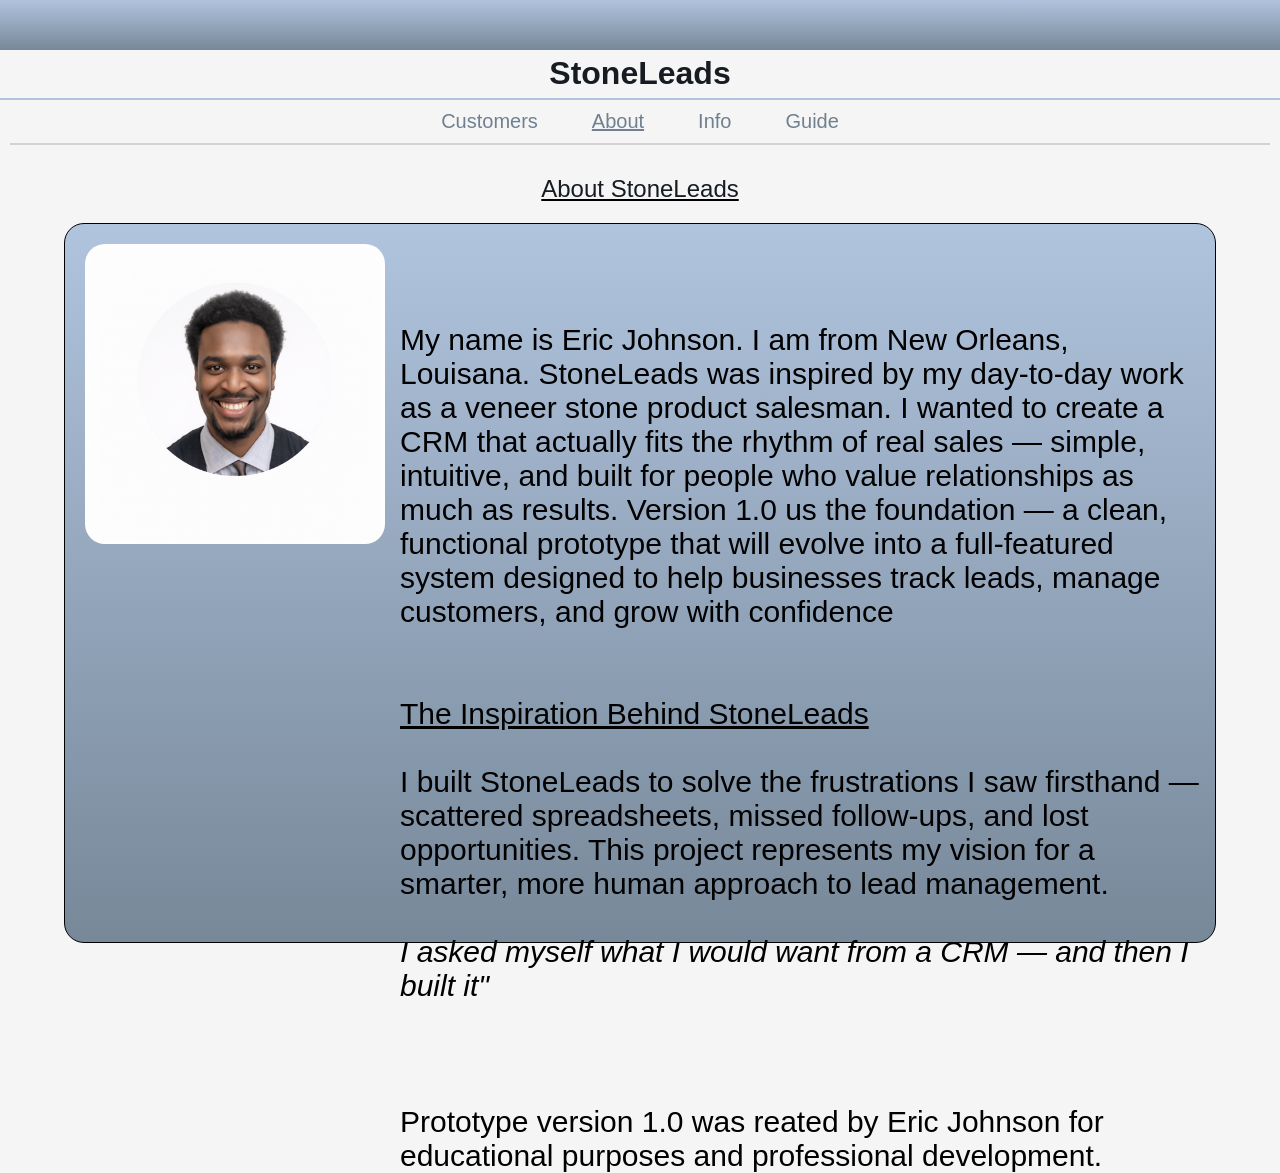
<file: about.html>
<!DOCTYPE html>
<html lang="en">
<head>
    <meta charset="UTF-8">
	<meta name="viewport" content="width=device-width, initial-scale=1.0">
    <title>StoneLead Tracker</title>
	<link rel="stylesheet" href="stoneleads.css">
</head>
<body style="background-color: WhiteSmoke";>
	<header>
		<div id="topBorder" ></div>
	
	<h1 ><a href="homepage.html" style="text-decoration: none;" >StoneLeads</a></h1>
	
	
		<div class="middleBorder" ></div>
	
			<nav><a href="customers.html" >Customers</a>
			<a href="about.html" class="active" >About</a>
			<a href="info.html" >Info</a>
			<a href="userguide.html" >Guide</a> 

			<div class="bottomBorder"></div>

	</nav>
	</header>
	
	<main>
<span class="spancontainer">
    <h2>About StoneLeads</h2>
</span>

<div class="wrapperforbelow">
    <div class="aboutpagecontainer">

		<div class="aboutContent">
            <div class="paraContainer"><div class="headshot"></div><img src="images/headshotCSP.png" alt="Headshot"></div><p class="paraContent" >
				<br>My name is Eric Johnson. I am from New Orleans, Louisana. StoneLeads was inspired by my day-to-day work as a veneer
				stone product salesman. I wanted to create a CRM that actually fits the rhythm of real sales — simple, intuitive, 
				and built for people who value relationships as much as results. Version 1.0 us the foundation —  a clean, functional prototype
				that will evolve into a full-featured system designed to help businesses track leads, manage customers, and grow with confidence
			<br><br><br><span>The Inspiration Behind StoneLeads</span><br>I built StoneLeads to solve the frustrations I saw firsthand — scattered
		spreadsheets, missed follow-ups, and lost opportunities. This project represents my vision for a smarter, more human approach to lead management.
		<br><br><i>I asked myself what I would want from a CRM — and then I built it"</i><br><br><br><br>Prototype version 1.0  was reated by Eric Johnson
	for educational purposes and professional development.</p>
				
		 </div></div>
		
		 
		 
		
    </div>
</div>
	

	</main>
</body>
</html>
</file>
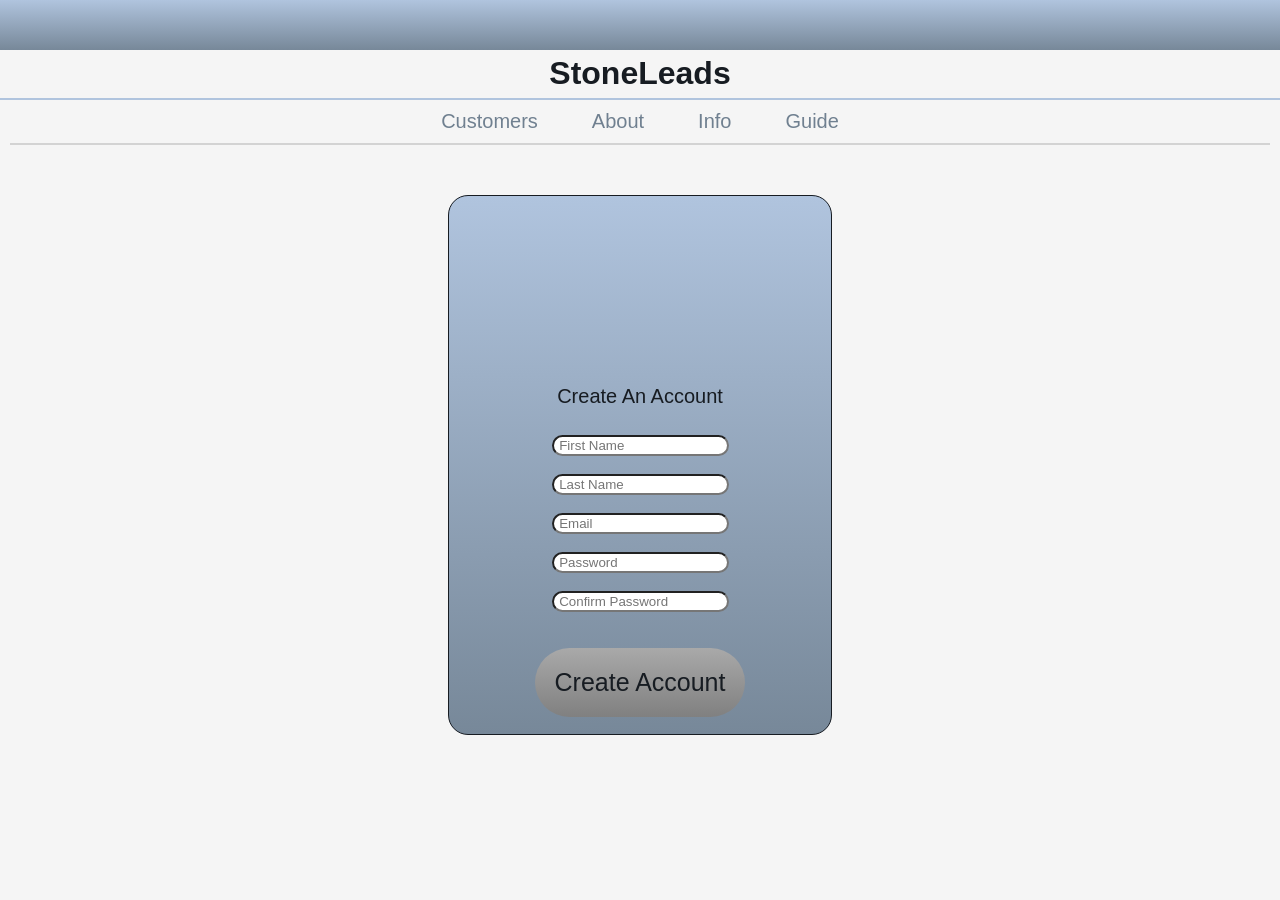
<file: createAccount.html>
<!DOCTYPE html>
<html lang="en">
<head>
    <meta charset="UTF-8">
	<meta name="viewport" content="width=device-width, initial-scale=1.0">
    <title>StoneLead Tracker</title>
	<link rel="stylesheet" href="stoneleads.css">
</head>
<body style="background-color: WhiteSmoke";>
	<div id="topBorder" ></div>
	
	<h1 ><a href="homepage.html" style="text-decoration: none;" >StoneLeads</a></h1>
	
		<header>
	<div class="middleBorder" ></div>
	
	<nav><a href="customers.html" >Customers</a>
		<a href="about.html" >About</a>
		<a href="info.html" >Info</a>
		<a href="userguide.html" >Guide</a> 
		
	<div class="bottomBorder"></div>
	</nav>
	</header>

<main>
	<section>
		
		
		<div class="customerCardContainer" >
				<div class="customerCard" >
					<br><br><br><br><br><br><br><br><br>
                <div class="oneThird" ><div id="createAccountHeader"><div><h4>Create An Account</h4>
                    <!-- input data for account creation -->
					<div class="fillOut" ></div><div></div><input type="text" id="firstName" name="firstName" placeholder=" First Name" ></div>
					<br>
					<div class="fillOut" ></div><div><input type="text" id="lastName" name="lastName" placeholder=" Last Name" ></div>
					<br>
					<div class="fillOut" ></div><div><input type="text" id="email" name="email" placeholder	=" Email" ></div>
					<br>
					<div class="fillOut" ></div><div><input type="text" id="password" name="password" placeholder=" Password" ></div>
					<br>
					<div class="fillOut" ></div><div><input type="text" id="confirmPassword" name="confirmPassword" placeholder=" Confirm Password" ></div>
					<br><br>
					<div class="buttonContainer">
					<button class="anotherButton">Create Account</button>
				</div></div></div></div></div></div>
				<br><br>
				<div class="oneThird" ></div>

		</div> 

    </section>
</main>
</body>
</html>
</file>
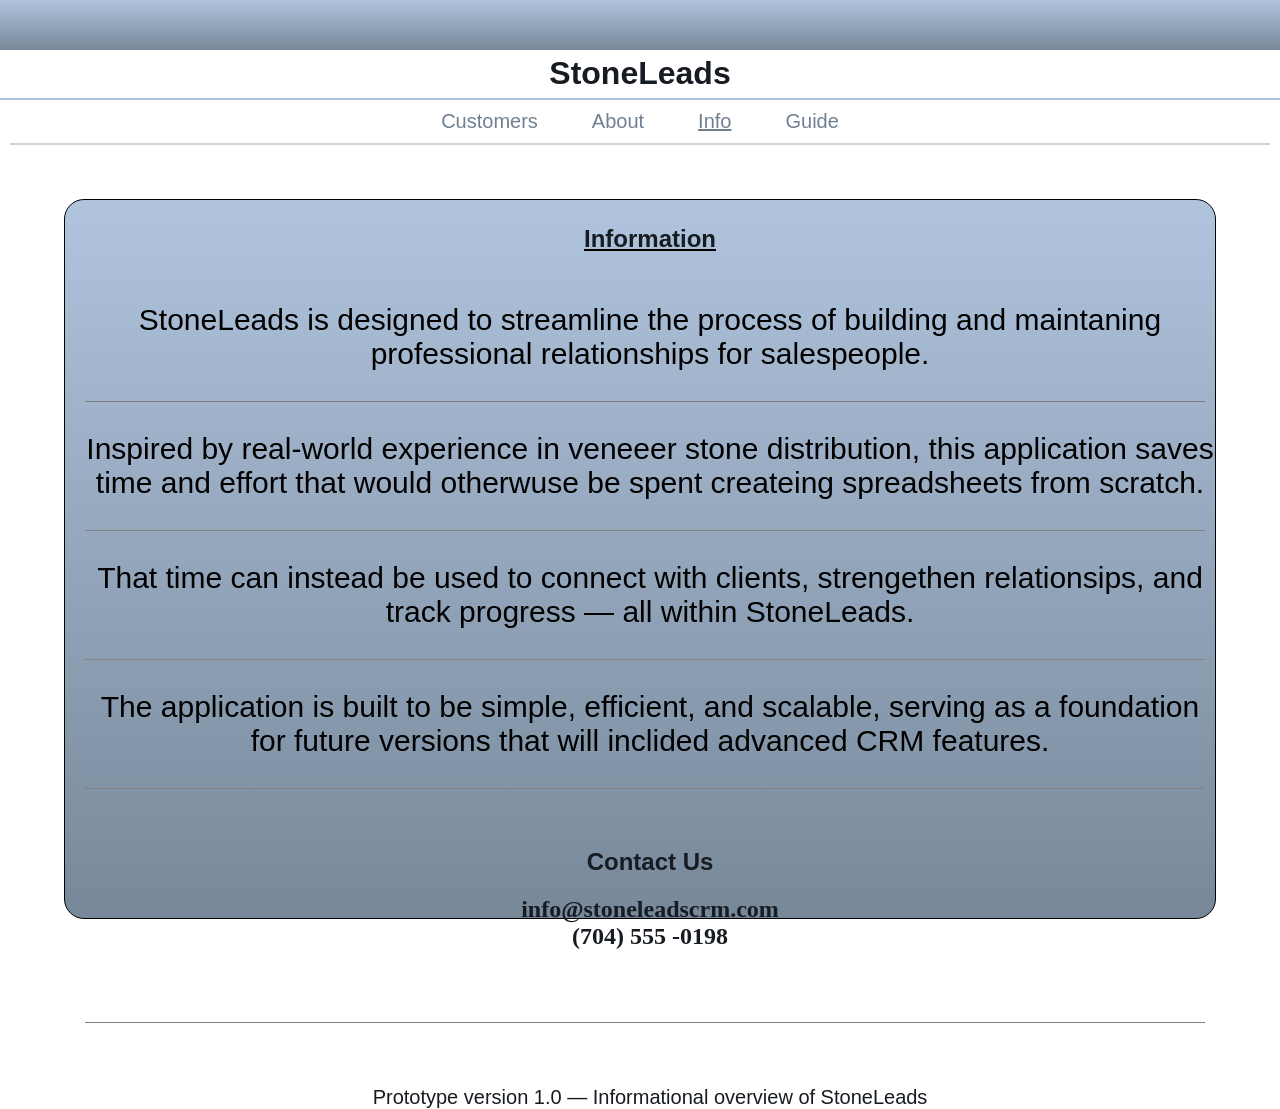
<file: info.html>
<!DOCTYPE html>
<html lang="en">
<head>
    <meta charset="UTF-8">
	<meta name="viewport" content="width=device-width, initial-scale=1.0">
    <title>StoneLead Tracker</title>
	<link rel="stylesheet" href="stoneleads.css">
</head>
<body>
	<div id="topBorder" ></div>
	
	<h1 ><a href="homepage.html" style="text-decoration: none;" >StoneLeads</a></h1>
	
	<div class="middleBorder" ></div>
	
	<nav><a href="customers.html" >Customers</a>
		<a href="about.html" >About</a>
		<a href="info.html" class="active" >Info</a>
		<a href="userguide.html" >Guide</a> 
		
<div class="bottomBorder"></div>
<br><br><br>

		<div class="wrapperforbelow">
		<div class="aboutpagecontainer">

		<div class="newcontent"><span class="spancontainer"><h1>Information</h1></span>

		<p class="paraContent3">StoneLeads is designed to streamline the process of building and maintaning professional relationships for 
			salespeople. </p><div class="contborder" ></div>
			
		<p class="paraContent3">Inspired by real-world experience in veneeer stone distribution, this 
				application saves time and effort that would otherwuse be spent createing spreadsheets from scratch.
				<div class="contborder" ></div>
				
		<p class="paraContent3" >That time can instead be used to connect with clients, strengethen relationsips, and track
				progress — all within StoneLeads.</p><div class="contborder" ></div>

		<p class="paraContent3">The application is built to be simple, efficient, and scalable, serving as a foundation for future versions that will inclided advanced
				CRM features.</p><div class="contborder" ></div><br>
				
				<br><br>

				<h1>Contact Us</h1>
			<h2>info@stoneleadscrm.com
				<br>
				(704) 555 -0198
			</h2>
			<br><br>
			</p><div class="contborder" ></div>

			<br><br>
			
			<h4>Prototype version 1.0 — Informational overview of StoneLeads</h4>

		
			

			
		</div>
		
		
		</div></div></div>
		
	</nav>
	
	<main>
		<section>

		</section>
	</main>
</body>
</html>
</file>
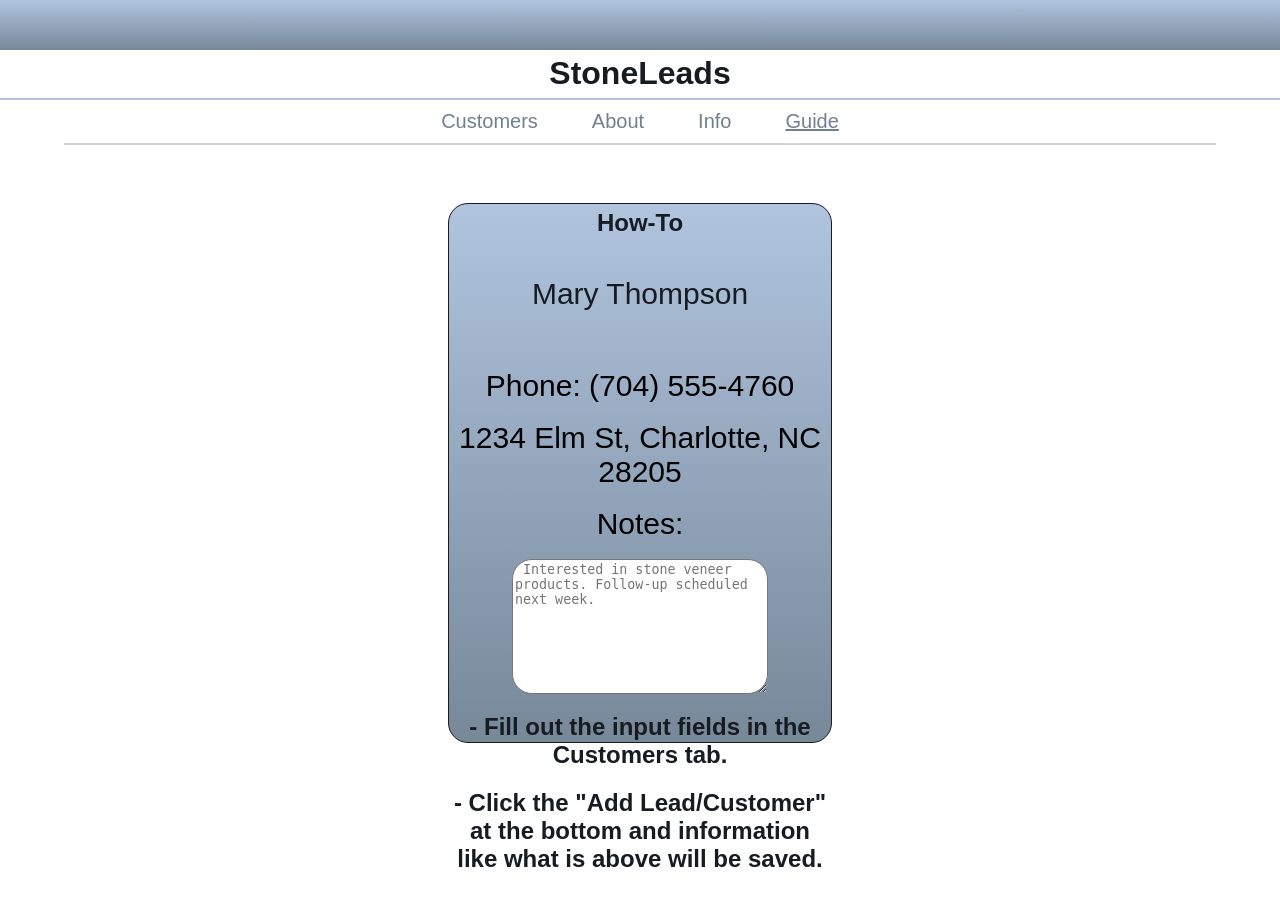
<file: userguide.html>
<!DOCTYPE html>
<html lang="en">
<head>
    <meta charset="UTF-8">
	<meta name="viewport" content="width=device-width, initial-scale=1.0">
    <title>StoneLead Tracker</title>
	<link rel="stylesheet" href="stoneleads.css">
</head>
<body>
	<div id="topBorder" ></div>
	
	<h1 ><a href="homepage.html" style="text-decoration: none;" >StoneLeads</a></h1>
	
	<div class="middleBorder" ></div>
	
	<nav><a href="customers.html" >Customers</a>
		<a href="about.html" >About</a>
		<a href="info.html" >Info</a>
        <a href="userguide.html" class="active" >Guide</a> 

		<div class="wrapperforbelow">
		<div class="aboutpagecontainer">

		<div class="bottomBorder"></div>

			<div class="customerCardContainer">
				
				<br>
			<div>
				<br>
				<div class="customerCard">
					<h1>How-To</h1>
					<h4 class='paraContent3'>Mary Thompson</h4>

					<div class="buttonContainer"></div>
					<br>
					<div class="paraContent3">Phone: (704) 555-4760</div>
					<br>
					<div class='paraContent3'>1234 Elm St, Charlotte, NC 28205</div>
					<br>
					<div class='paraContent3'>Notes:</div>
					<br>
					<textarea placeholder=" Interested in stone veneer products. Follow-up scheduled next week."></textarea>

					<h1> - Fill out the input fields in the Customers tab.</h1>
					<h1> - Click the "Add Lead/Customer" at the bottom and information like what is above will be saved.</h1>
					
					
				</div>
				<br>
			</div>
		</div>
	</div>
	

		
	</nav>
	
	<main>
		<section>
			

		</section>
	</main>
</body>
</html>
</file>
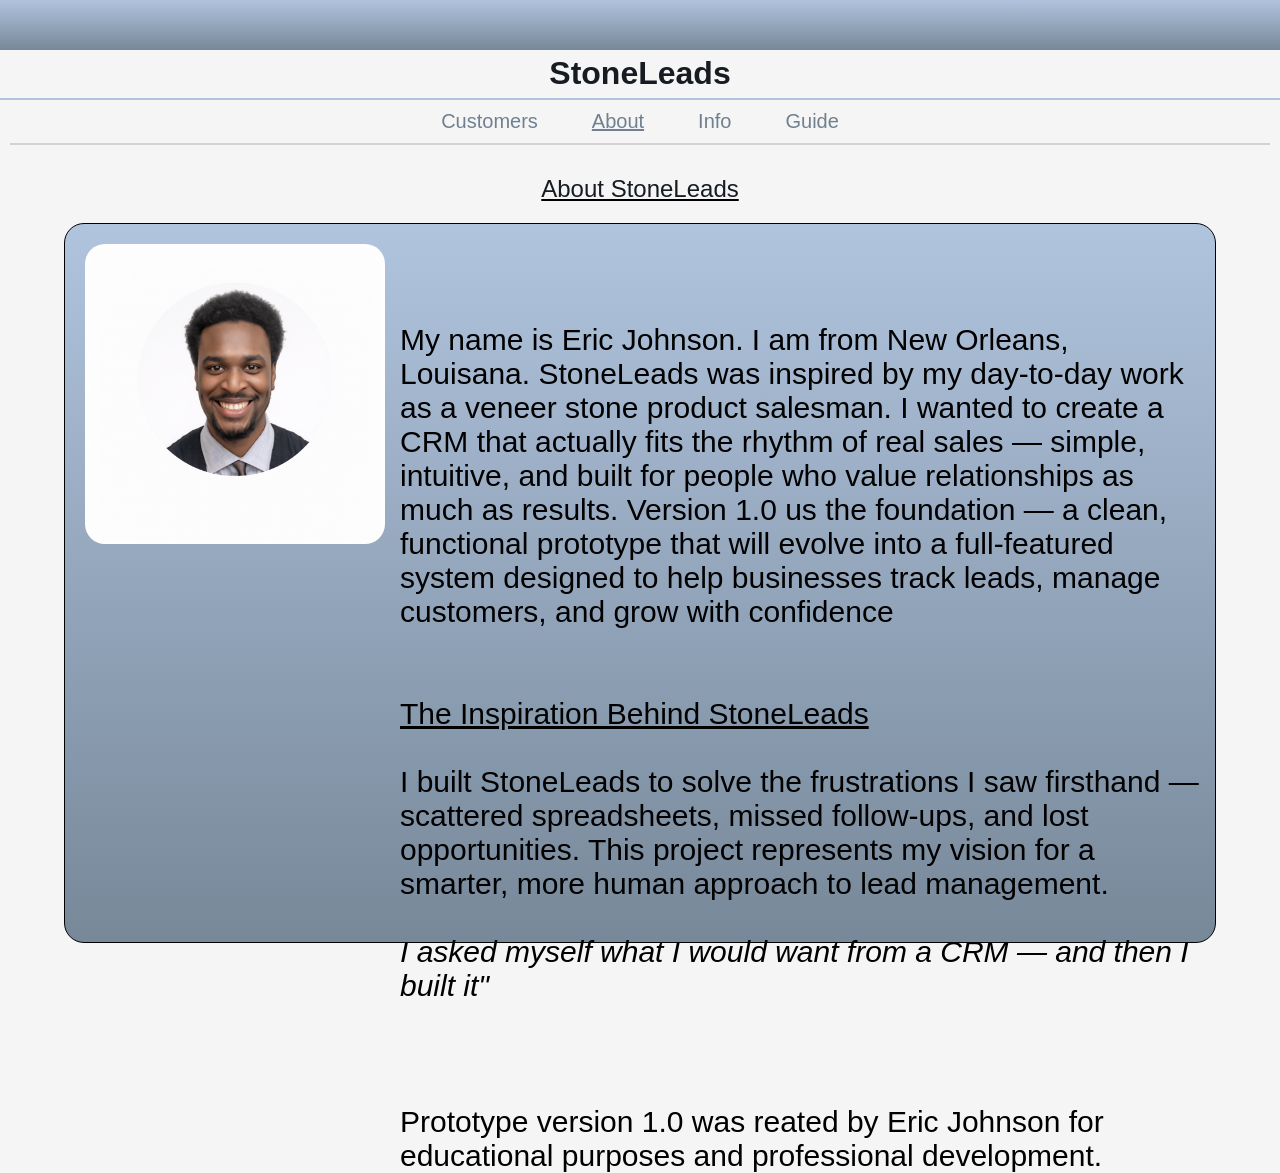
<file: stoneLeads-Tracker-master/about.html>
<!DOCTYPE html>
<html lang="en">
<head>
    <meta charset="UTF-8">
	<meta name="viewport" content="width=device-width, initial-scale=1.0">
    <title>StoneLead Tracker</title>
	<link rel="stylesheet" href="stoneleads.css">
</head>
<body style="background-color: WhiteSmoke";>
	<header>
		<div id="topBorder" ></div>
	
	<h1 ><a href="index.html" style="text-decoration: none;" >StoneLeads</a></h1>
	
	
		<div class="middleBorder" ></div>
	
			<nav><a href="customers.html" >Customers</a>
			<a href="about.html" class="active" >About</a>
			<a href="info.html" >Info</a>
			<a href="userguide.html" >Guide</a> 

			<div class="bottomBorder"></div>

	</nav>
	</header>
	
	<main>
<span class="spancontainer">
    <h2>About StoneLeads</h2>
</span>

<div class="wrapperforbelow">
    <div class="aboutpagecontainer">

		<div class="aboutContent">
            <div class="paraContainer"><div class="headshot"></div><img src="images/headshotCSP.png" alt="Headshot"></div><p class="paraContent" >
				<br>My name is Eric Johnson. I am from New Orleans, Louisana. StoneLeads was inspired by my day-to-day work as a veneer
				stone product salesman. I wanted to create a CRM that actually fits the rhythm of real sales — simple, intuitive, 
				and built for people who value relationships as much as results. Version 1.0 us the foundation —  a clean, functional prototype
				that will evolve into a full-featured system designed to help businesses track leads, manage customers, and grow with confidence
			<br><br><br><span>The Inspiration Behind StoneLeads</span><br>I built StoneLeads to solve the frustrations I saw firsthand — scattered
		spreadsheets, missed follow-ups, and lost opportunities. This project represents my vision for a smarter, more human approach to lead management.
		<br><br><i>I asked myself what I would want from a CRM — and then I built it"</i><br><br><br><br>Prototype version 1.0  was reated by Eric Johnson
	for educational purposes and professional development.</p>
				
		 </div></div>
		
		 
		 
		
    </div>
</div>
	

	</main>
</body>
</html>
</file>
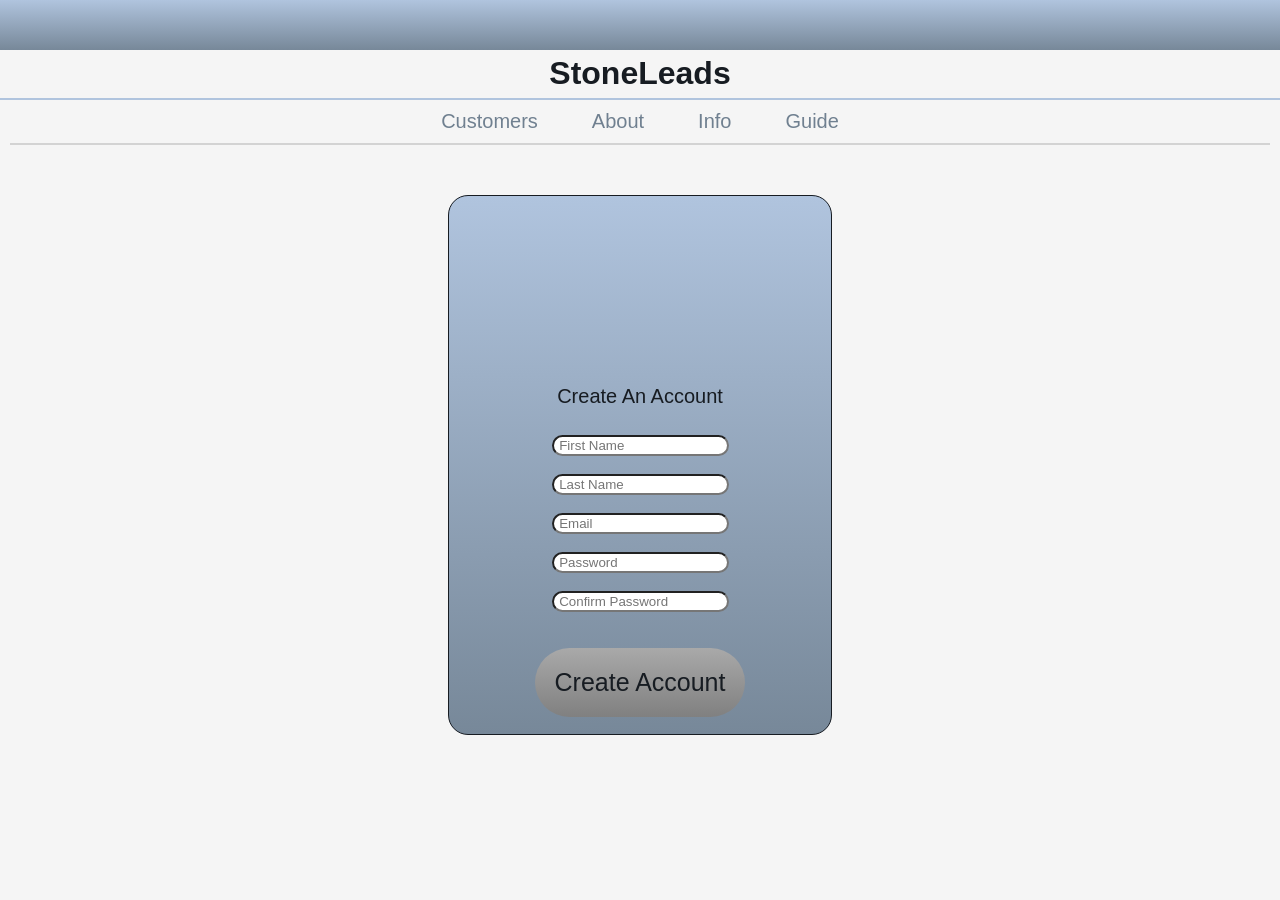
<file: stoneLeads-Tracker-master/createAccount.html>
<!DOCTYPE html>
<html lang="en">
<head>
    <meta charset="UTF-8">
	<meta name="viewport" content="width=device-width, initial-scale=1.0">
    <title>StoneLead Tracker</title>
	<link rel="stylesheet" href="stoneleads.css">
</head>
<body style="background-color: WhiteSmoke";>
	<div id="topBorder" ></div>
	
	<h1 ><a href="index.html" style="text-decoration: none;" >StoneLeads</a></h1>
	
		<header>
	<div class="middleBorder" ></div>
	
	<nav><a href="customers.html" >Customers</a>
		<a href="about.html" >About</a>
		<a href="info.html" >Info</a>
		<a href="userguide.html" >Guide</a> 
		
	<div class="bottomBorder"></div>
	</nav>
	</header>

<main>
	<section>
		
		
		<div class="customerCardContainer" >
				<div class="customerCard" >
					<br><br><br><br><br><br><br><br><br>
                <div class="oneThird" ><div id="createAccountHeader"><div><h4>Create An Account</h4>
                    <!-- input data for account creation -->
					<div class="fillOut" ></div><div></div><input type="text" id="firstName" name="firstName" placeholder=" First Name" ></div>
					<br>
					<div class="fillOut" ></div><div><input type="text" id="lastName" name="lastName" placeholder=" Last Name" ></div>
					<br>
					<div class="fillOut" ></div><div><input type="text" id="email" name="email" placeholder	=" Email" ></div>
					<br>
					<div class="fillOut" ></div><div><input type="text" id="password" name="password" placeholder=" Password" ></div>
					<br>
					<div class="fillOut" ></div><div><input type="text" id="confirmPassword" name="confirmPassword" placeholder=" Confirm Password" ></div>
					<br><br>
					<div class="buttonContainer">
					<button class="anotherButton">Create Account</button>
				</div></div></div></div></div></div>
				<br><br>
				<div class="oneThird" ></div>

		</div> 

    </section>
</main>
</body>
</html>
</file>
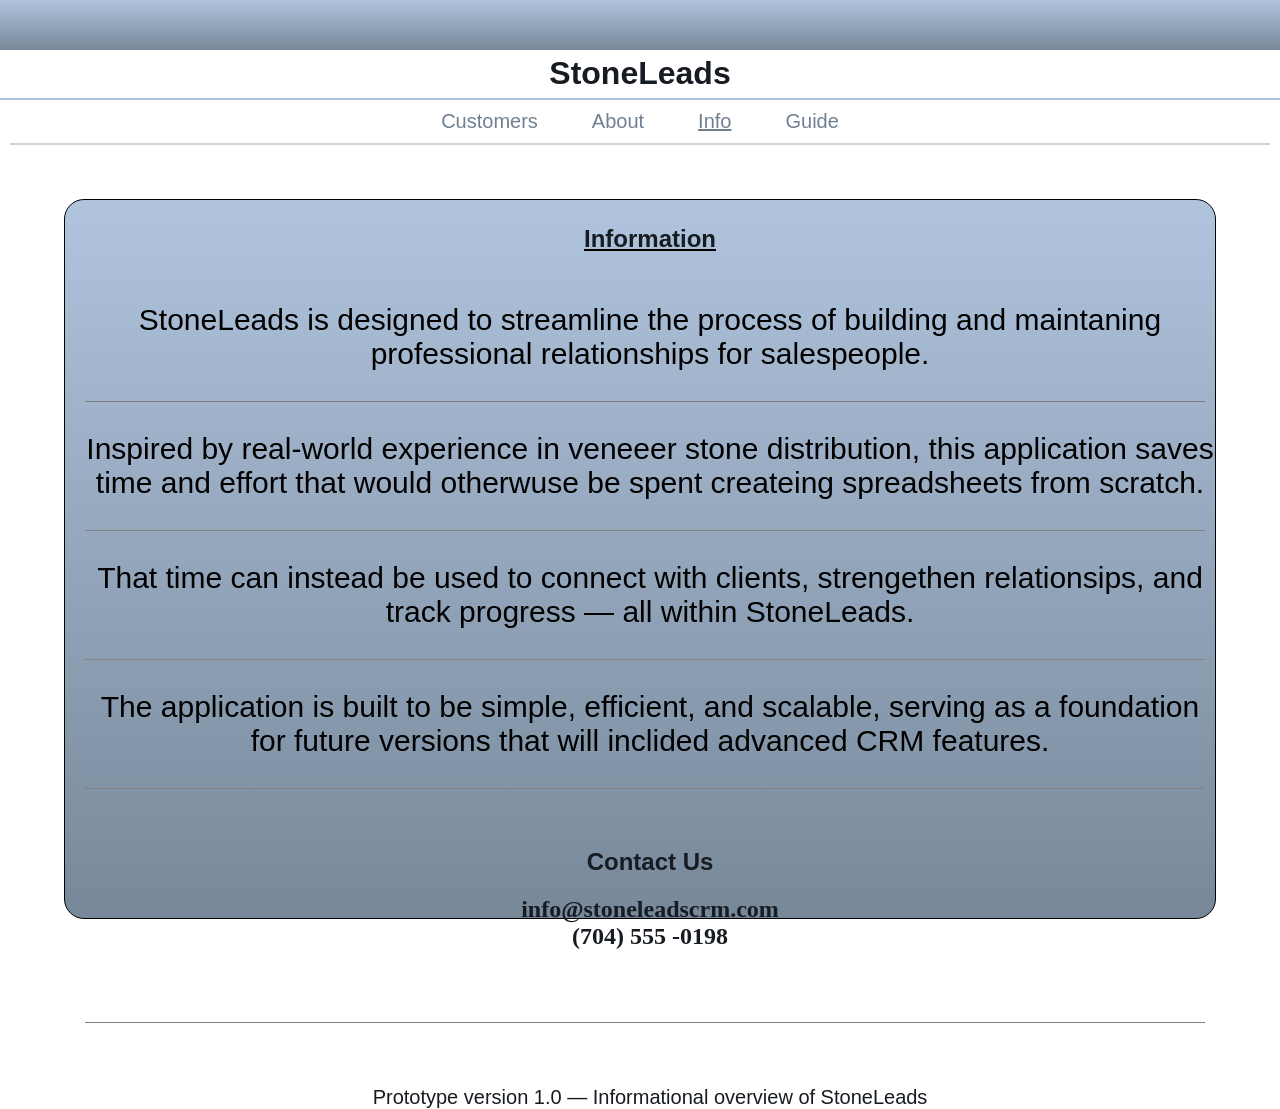
<file: stoneLeads-Tracker-master/info.html>
<!DOCTYPE html>
<html lang="en">
<head>
    <meta charset="UTF-8">
	<meta name="viewport" content="width=device-width, initial-scale=1.0">
    <title>StoneLead Tracker</title>
	<link rel="stylesheet" href="stoneleads.css">
</head>
<body>
	<div id="topBorder" ></div>
	
	<h1 ><a href="index.html" style="text-decoration: none;" >StoneLeads</a></h1>
	
	<div class="middleBorder" ></div>
	
	<nav><a href="customers.html" >Customers</a>
		<a href="about.html" >About</a>
		<a href="info.html" class="active" >Info</a>
		<a href="userguide.html" >Guide</a> 
		
<div class="bottomBorder"></div>
<br><br><br>

		<div class="wrapperforbelow">
		<div class="aboutpagecontainer">

		<div class="newcontent"><span class="spancontainer"><h1>Information</h1></span>

		<p class="paraContent3">StoneLeads is designed to streamline the process of building and maintaning professional relationships for 
			salespeople. </p><div class="contborder" ></div>
			
		<p class="paraContent3">Inspired by real-world experience in veneeer stone distribution, this 
				application saves time and effort that would otherwuse be spent createing spreadsheets from scratch.
				<div class="contborder" ></div>
				
		<p class="paraContent3" >That time can instead be used to connect with clients, strengethen relationsips, and track
				progress — all within StoneLeads.</p><div class="contborder" ></div>

		<p class="paraContent3">The application is built to be simple, efficient, and scalable, serving as a foundation for future versions that will inclided advanced
				CRM features.</p><div class="contborder" ></div><br>
				
				<br><br>

				<h1>Contact Us</h1>
			<h2>info@stoneleadscrm.com
				<br>
				(704) 555 -0198
			</h2>
			<br><br>
			</p><div class="contborder" ></div>

			<br><br>
			
			<h4>Prototype version 1.0 — Informational overview of StoneLeads</h4>

		
			

			
		</div>
		
		
		</div></div></div>
		
	</nav>
	
	<main>
		<section>

		</section>
	</main>
</body>
</html>
</file>
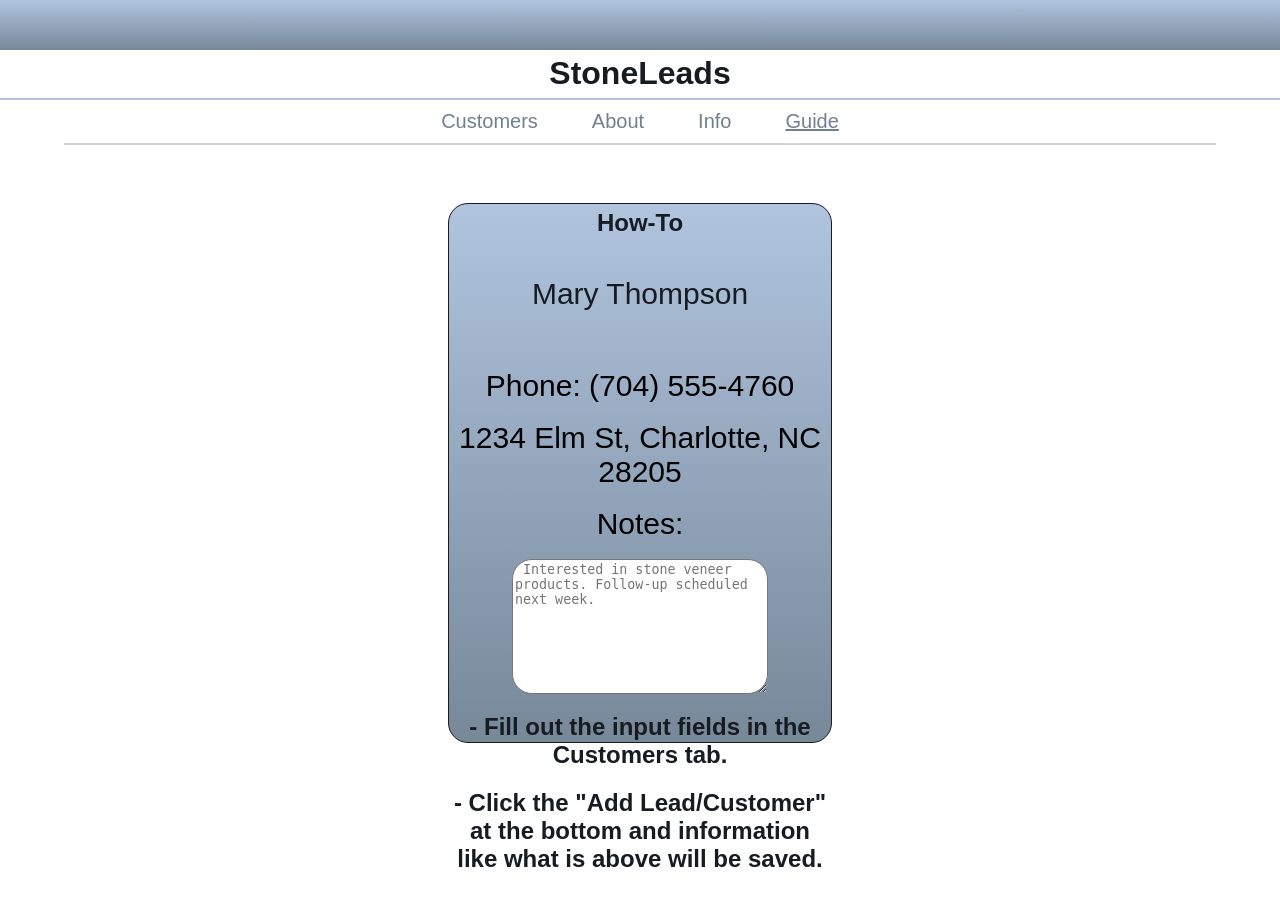
<file: stoneLeads-Tracker-master/userguide.html>
<!DOCTYPE html>
<html lang="en">
<head>
    <meta charset="UTF-8">
	<meta name="viewport" content="width=device-width, initial-scale=1.0">
    <title>StoneLead Tracker</title>
	<link rel="stylesheet" href="stoneleads.css">
</head>
<body>
	<div id="topBorder" ></div>
	
	<h1 ><a href="index.html" style="text-decoration: none;" >StoneLeads</a></h1>
	
	<div class="middleBorder" ></div>
	
	<nav><a href="customers.html" >Customers</a>
		<a href="about.html" >About</a>
		<a href="info.html" >Info</a>
        <a href="userguide.html" class="active" >Guide</a> 

		<div class="wrapperforbelow">
		<div class="aboutpagecontainer">

		<div class="bottomBorder"></div>

			<div class="customerCardContainer">
				
				<br>
			<div>
				<br>
				<div class="customerCard">
					<h1>How-To</h1>
					<h4 class='paraContent3'>Mary Thompson</h4>

					<div class="buttonContainer"></div>
					<br>
					<div class="paraContent3">Phone: (704) 555-4760</div>
					<br>
					<div class='paraContent3'>1234 Elm St, Charlotte, NC 28205</div>
					<br>
					<div class='paraContent3'>Notes:</div>
					<br>
					<textarea placeholder=" Interested in stone veneer products. Follow-up scheduled next week."></textarea>

					<h1> - Fill out the input fields in the Customers tab.</h1>
					<h1> - Click the "Add Lead/Customer" at the bottom and information like what is above will be saved.</h1>
					
					
				</div>
				<br>
			</div>
		</div>
	</div>
	

		
	</nav>
	
	<main>
		<section>
			

		</section>
	</main>
</body>
</html>
</file>
<file: stoneleads.css>
* {
  box-sizing: border-box;
}

body {
  margin: 0;
}


button:hover {
	cursor: pointer;
}

input 
{
	border-radius: 20px;
}

label {
	font-family: Helvetica, Arial, sans-serif;
	color: rgb(23, 28, 34);
	font-weight: lighter;
}

textarea {
	height: 15vh;
	width: 20vw;
	border-radius: 20px;
	margin-bottom: 10px;
}

h1 > a {
	color: rgb(23, 28, 34);
	text-decoration: none;
}

h1 {
	text-align: center;
	font-family: Arial, Helvetica;
	margin-top: 5px;
	color: rgb(23, 28, 34);
}

div > h2 {
	color: rgb(23, 28, 34)
}

.spancontainer {
	display: flex;
	justify-content: center;
}

span > h2 {
	font-family: Helvetica, Arial, sans-serif;
	font-weight: lighter;
	color: rgb(23, 28, 34);
}

h3 {
	font-family: Helvetica, Arial, sans-serif;
	font-weight: lighter;
	color: rgb(23, 28, 34);
	text-align: center;
}

h4 {
	font-family: Helvetica, Arial, sans-serif;
	font-weight: lighter;
	font-size: 20px;
	color: rgb(23, 28, 34);
}

nav > a {
	font-family: Arial, Helvetica;
	text-decoration: none;
	color: SlateGray;
	font-size: 20px;
	margin: 0 25px;
}

nav {
	text-align: center;
	padding: 10px;
}

button > a {
	text-decoration: none;
	color: rgb(23, 28, 34);
}

#topBorder {
	width: 100%;
	height: 50px;
	margin: 0;
	color: LightSteelBlue;
	background: linear-gradient(360deg, LightSlateGrey, LightSteelBlue);
}

.middleBorder {
	width: 100%;
	border: 1px solid LightSteelBlue;
	margin-top: -15px;
}

.section {
	display: grid;
  	grid-template-columns: 60% 40%;
	height: 500px;
}

.lefty {
	height: 500px;
	background-color: LightSteelBlue;
	font-size: 40px;
	font-family: Helvetica, Arial, sans-serif;
	color: LightSteelBlue;
	background: linear-gradient(360deg, LightSlateGrey, LightSteelBlue);
	display: flex;
	justify-content: center; /* Horizontal centering */
	align-items: center; /* Vertical centering */
	text-align: center;
}

.righty {
	height: 500px;
}

#stonehouse {
	width: 100%;
	height: 100%;
	object-fit: fill;
}

#whatUneed {
	margin-top: 50px;
	margin-bottom: 50px;
}

.reverse-section {
	display: grid;
  	grid-template-columns: 40% 60%;
	height: 500px;
}

.reverse-lefty {
	height: 500px;
}

.reverse-righty {
	background-color: WhiteSmoke;
	background: linear-gradient(360deg, LightSlateGrey, WhiteSmoke);
	height: 500px;
	font-size: 40px;
	font-family: Helvetica, Arial, sans-serif;
	text-align: center; /* Horizontal centering */
}

.parry {
	font-family: Helvetica, Arial, sans-serif;
	font-size: 20px;
	text-align: justify; /* Horizontal centering */
	padding: 0 30px;
}

#stonehouse2 {
	width: 100%;
	height: 100%;
	object-fit: fill;
}

.fillout {
	text-align: center;
	 margin: 0 auto; 
}

.buttonContainer {
display: flex;
justify-content: center; /* centers text inside */
}

.createYourAccountBtn {
  	margin: 0 auto;    
	border-radius: 40px; 
	border: 1px solid black; 
	padding: 20px 20px 20px 20px; 
	color: silver; 
	font-size: 25px; 
	font-style: Helvetica, Arial, sans-serif; 
	background: rgb(23, 28, 34);
}

#createYourAccountBtn:hover {
  cursor: pointer;
}

.accountCreation {
	display: grid;
  	grid-template-columns: 33% 33% 33%;
	height: 600px;
}

.oneThird {
	width: 100%;
	height: 100%;
	display: flex;
}

#createAccountHeader {
	text-align: center;
	 margin: 0 auto; 
}

.bottomBorder {
	width: 100%;
	border: 1px solid LightGrey;
	margin-top: 10px;
}

.customerCardContainer {
	display: flex;
	flex-wrap: wrap;
	justify-content: center;
	padding: 20px;
}

.customerCard {
	background: linear-gradient(360deg, LightSlateGrey, LightSteelBlue);
	background-color: LightSteelBlue;
	border-radius: 20px;	
	border: 1px solid rgb(23, 28, 34);
	height: 60vh;
	width: 30vw;
	margin-top: 20px;
	text-align: center;
}

.anotherButton {
  	margin: 0 auto;    
	border-radius: 40px; 
	border: none; 
	padding: 20px 20px 20px 20px; 
	color: rgb(23, 28, 34);
	font-size: 25px; 
	font-style: Helvetica, Arial, sans-serif; 
	font-weight: lighter;
	background: linear-gradient(360deg, Gray, DarkGray);
}

.anotherButton:hover {
  cursor: pointer;
}

a:hover {
	text-decoration: underline;
}

a.active {
	text-decoration: underline;
}

.wrapperforbelow {
	display: flex;
	justify-content: center;
	align-items: center;
	flex-wrap: wrap;
}

.aboutpagecontainer {
	height: 80vh;
	width: 90vw;
}

.aboutContent {
	display: flex;
	height: 100%;
	width: 100%;
	border: 1px solid black;
	border-radius: 20px;
	background: linear-gradient(360deg, LightSlateGrey, LightSteelBlue);
	padding-left: 20px;
	padding-top: 20px;
}

div > div > img {
	border-radius: 20px;
	height: 300px;
	width: 300px;
}


.paraContainer {
	height: 600px;
	width: 1500px;
}

.paraContent {
	font-family: Helvetica, Arial, sans-serif;
	font-size: 30px;
	padding: 15px;
}

.paraConainer2 {
	height: 600px;
	width: 1500px;
}

.paraContent2 {
	font-family: Helvetica, Arial, sans-serif;
	font-size: 30px;
	padding: 15px;
}

span {
	display: block;
	text-decoration-line: underline;
	justify-content: center;
	
}

.yardo {
	font-size: 12px;
}

.newcontent {
	height: 100%;
	width: 100%;
	border: 1px solid black;
	border-radius: 20px;
	background: linear-gradient(360deg, LightSlateGrey, LightSteelBlue);
	padding-left: 20px;
	padding-top: 20px;
}

.paraContent3 {
	font-family: Helvetica, Arial, sans-serif;
	font-size: 30px;
}

.contborder {
	border-bottom: 1px solid gray;
	width: 87.5vw;
	
}

.shortBorder {
	border-bottom: 1px solid gray;
	width: 25vw;
}
</file>
<file: stoneLeads-Tracker-master/stoneleads.css>
* {
  box-sizing: border-box;
}

body {
  margin: 0;
}


button:hover {
	cursor: pointer;
}

input 
{
	border-radius: 20px;
}

label {
	font-family: Helvetica, Arial, sans-serif;
	color: rgb(23, 28, 34);
	font-weight: lighter;
}

textarea {
	height: 15vh;
	width: 20vw;
	border-radius: 20px;
	margin-bottom: 10px;
}

h1 > a {
	color: rgb(23, 28, 34);
	text-decoration: none;
}

h1 {
	text-align: center;
	font-family: Arial, Helvetica;
	margin-top: 5px;
	color: rgb(23, 28, 34);
}

div > h2 {
	color: rgb(23, 28, 34)
}

.spancontainer {
	display: flex;
	justify-content: center;
}

span > h2 {
	font-family: Helvetica, Arial, sans-serif;
	font-weight: lighter;
	color: rgb(23, 28, 34);
}

h3 {
	font-family: Helvetica, Arial, sans-serif;
	font-weight: lighter;
	color: rgb(23, 28, 34);
	text-align: center;
}

h4 {
	font-family: Helvetica, Arial, sans-serif;
	font-weight: lighter;
	font-size: 20px;
	color: rgb(23, 28, 34);
}

nav > a {
	font-family: Arial, Helvetica;
	text-decoration: none;
	color: SlateGray;
	font-size: 20px;
	margin: 0 25px;
}

nav {
	text-align: center;
	padding: 10px;
}

button > a {
	text-decoration: none;
	color: rgb(23, 28, 34);
}

#topBorder {
	width: 100%;
	height: 50px;
	margin: 0;
	color: LightSteelBlue;
	background: linear-gradient(360deg, LightSlateGrey, LightSteelBlue);
}

.middleBorder {
	width: 100%;
	border: 1px solid LightSteelBlue;
	margin-top: -15px;
}

.section {
	display: grid;
  	grid-template-columns: 60% 40%;
	height: 500px;
}

.lefty {
	height: 500px;
	background-color: LightSteelBlue;
	font-size: 40px;
	font-family: Helvetica, Arial, sans-serif;
	color: LightSteelBlue;
	background: linear-gradient(360deg, LightSlateGrey, LightSteelBlue);
	display: flex;
	justify-content: center; /* Horizontal centering */
	align-items: center; /* Vertical centering */
	text-align: center;
}

.righty {
	height: 500px;
}

#stonehouse {
	width: 100%;
	height: 100%;
	object-fit: fill;
}

#whatUneed {
	margin-top: 50px;
	margin-bottom: 50px;
}

.reverse-section {
	display: grid;
  	grid-template-columns: 40% 60%;
	height: 500px;
}

.reverse-lefty {
	height: 500px;
}

.reverse-righty {
	background-color: WhiteSmoke;
	background: linear-gradient(360deg, LightSlateGrey, WhiteSmoke);
	height: 500px;
	font-size: 40px;
	font-family: Helvetica, Arial, sans-serif;
	text-align: center; /* Horizontal centering */
}

.parry {
	font-family: Helvetica, Arial, sans-serif;
	font-size: 20px;
	text-align: justify; /* Horizontal centering */
	padding: 0 30px;
}

#stonehouse2 {
	width: 100%;
	height: 100%;
	object-fit: fill;
}

.fillout {
	text-align: center;
	 margin: 0 auto; 
}

.buttonContainer {
display: flex;
justify-content: center; /* centers text inside */
}

.createYourAccountBtn {
  	margin: 0 auto;    
	border-radius: 40px; 
	border: 1px solid black; 
	padding: 20px 20px 20px 20px; 
	color: silver; 
	font-size: 25px; 
	font-style: Helvetica, Arial, sans-serif; 
	background: rgb(23, 28, 34);
}

#createYourAccountBtn:hover {
  cursor: pointer;
}

.accountCreation {
	display: grid;
  	grid-template-columns: 33% 33% 33%;
	height: 600px;
}

.oneThird {
	width: 100%;
	height: 100%;
	display: flex;
}

#createAccountHeader {
	text-align: center;
	 margin: 0 auto; 
}

.bottomBorder {
	width: 100%;
	border: 1px solid LightGrey;
	margin-top: 10px;
}

.customerCardContainer {
	display: flex;
	flex-wrap: wrap;
	justify-content: center;
	padding: 20px;
}

.customerCard {
	background: linear-gradient(360deg, LightSlateGrey, LightSteelBlue);
	background-color: LightSteelBlue;
	border-radius: 20px;	
	border: 1px solid rgb(23, 28, 34);
	height: 60vh;
	width: 30vw;
	margin-top: 20px;
	text-align: center;
}

.anotherButton {
  	margin: 0 auto;    
	border-radius: 40px; 
	border: none; 
	padding: 20px 20px 20px 20px; 
	color: rgb(23, 28, 34);
	font-size: 25px; 
	font-style: Helvetica, Arial, sans-serif; 
	font-weight: lighter;
	background: linear-gradient(360deg, Gray, DarkGray);
}

.anotherButton:hover {
  cursor: pointer;
}

a:hover {
	text-decoration: underline;
}

a.active {
	text-decoration: underline;
}

.wrapperforbelow {
	display: flex;
	justify-content: center;
	align-items: center;
	flex-wrap: wrap;
}

.aboutpagecontainer {
	height: 80vh;
	width: 90vw;
}

.aboutContent {
	display: flex;
	height: 100%;
	width: 100%;
	border: 1px solid black;
	border-radius: 20px;
	background: linear-gradient(360deg, LightSlateGrey, LightSteelBlue);
	padding-left: 20px;
	padding-top: 20px;
}

div > div > img {
	border-radius: 20px;
	height: 300px;
	width: 300px;
}


.paraContainer {
	height: 600px;
	width: 1500px;
}

.paraContent {
	font-family: Helvetica, Arial, sans-serif;
	font-size: 30px;
	padding: 15px;
}

.paraConainer2 {
	height: 600px;
	width: 1500px;
}

.paraContent2 {
	font-family: Helvetica, Arial, sans-serif;
	font-size: 30px;
	padding: 15px;
}

span {
	display: block;
	text-decoration-line: underline;
	justify-content: center;
	
}

.yardo {
	font-size: 12px;
}

.newcontent {
	height: 100%;
	width: 100%;
	border: 1px solid black;
	border-radius: 20px;
	background: linear-gradient(360deg, LightSlateGrey, LightSteelBlue);
	padding-left: 20px;
	padding-top: 20px;
}

.paraContent3 {
	font-family: Helvetica, Arial, sans-serif;
	font-size: 30px;
}

.contborder {
	border-bottom: 1px solid gray;
	width: 87.5vw;
	
}

.shortBorder {
	border-bottom: 1px solid gray;
	width: 25vw;
}
</file>
